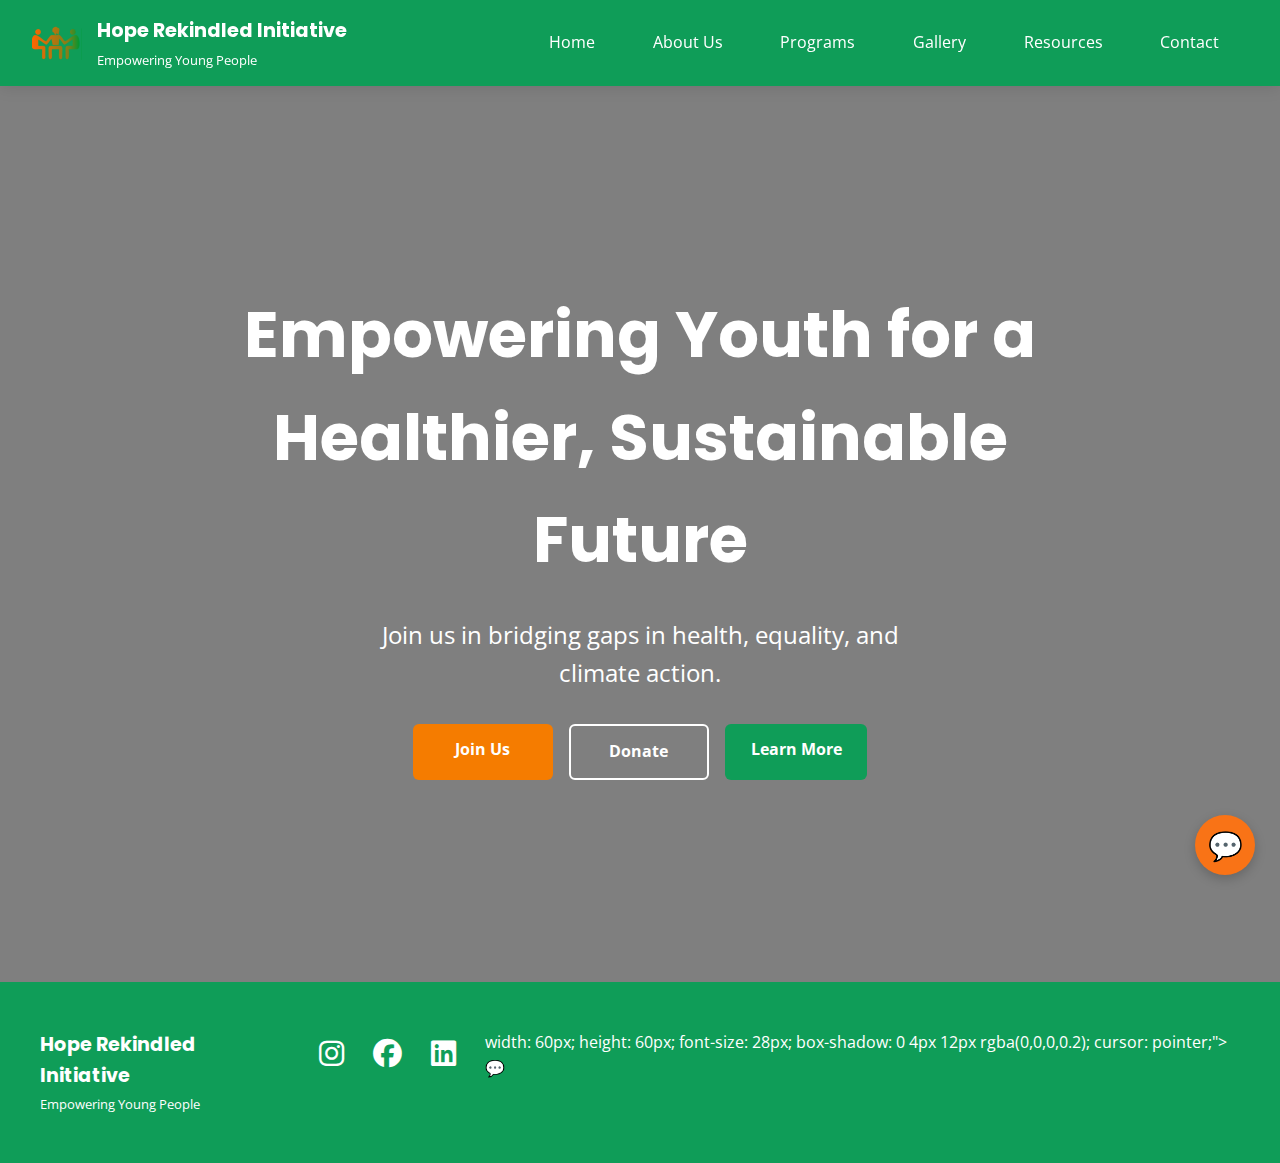
<file: index.html>
<!DOCTYPE html>
<html lang="en">
<head>
  <meta charset="UTF-8" />
  <meta name="viewport" content="width=device-width, initial-scale=1.0"/>
  <title>Hope Rekindled Initiative - Empowering Young People</title>
  <link rel="stylesheet" href="https://cdnjs.cloudflare.com/ajax/libs/font-awesome/6.4.0/css/all.min.css"/>
  <link href="https://fonts.googleapis.com/css2?family=Poppins:wght@600;700&family=Open+Sans:wght@400;600&display=swap" rel="stylesheet"/>
<link rel="icon" href="HRI LOGO.png" type="image/png">


  <style>
    * {
      margin: 0;
      padding: 0;
      box-sizing: border-box;
      font-family: 'Open Sans', sans-serif;
    }

    body {
      line-height: 1.6;
      color: #333;
      display: flex;
      flex-direction: column;
      min-height: 100vh;
      background-color: #fff;
    }

    .static-header {
      position: fixed;
      top: 0;
      width: 100%;
      background-color: #0f9d58;
      color: white;
      padding: 1rem 2rem;
      display: flex;
      justify-content: space-between;
      align-items: center;
      z-index: 1000;
      box-shadow: 0 2px 15px rgba(0, 0, 0, 0.1);
      transition: all 0.3s ease;
    }

    .static-header.scrolled {
      padding: 0.5rem 2rem;
      background-color: rgba(15, 157, 88, 0.95);
      backdrop-filter: blur(5px);
    }

    .logo-container {
      display: flex;
      align-items: center;
      gap: 15px;
    }

    .logo-img {
      height: 50px;
      width: auto;
      transition: transform 0.3s ease;
    }

    .logo-img:hover {
      transform: rotate(10deg);
    }

    .logo-text {
      font-size: 1.2rem;
      font-weight: bold;
      font-family: 'Poppins', sans-serif;
    }

    .logo-text span {
      display: block;
      font-size: 0.8rem;
      font-weight: normal;
      margin-top: 3px;
    }

    .hamburger-menu {
      cursor: pointer;
      width: 30px;
      height: 25px;
      position: relative;
      z-index: 1001;
      display: flex;
      flex-direction: column;
      justify-content: space-between;
    }

    .hamburger-menu span {
      display: block;
      height: 3px;
      width: 100%;
      background: white;
      border-radius: 3px;
      transition: all 0.3s ease;
    }

    .hamburger-menu.active span:nth-child(1) {
      transform: translateY(11px) rotate(45deg);
    }

    .hamburger-menu.active span:nth-child(2) {
      opacity: 0;
    }

    .hamburger-menu.active span:nth-child(3) {
      transform: translateY(-11px) rotate(-45deg);
    }

    .menu-items {
      position: fixed;
      top: 70px;
      right: -100%;
      width: 220px;
      height: auto;
      max-height: 90vh;
      background-color: #0f9d58;
      transition: all 0.5s ease;
      display: flex;
      flex-direction: column;
      padding: 2rem 1rem;
      box-shadow: -5px 0 15px rgba(0, 0, 0, 0.1);
      z-index: 1000;
    }

    .menu-items.active {
      right: 0;
    }

    .menu-items li {
      list-style: none;
      margin: 1rem 0;
      opacity: 0;
      transform: translateX(20px);
      transition: all 0.4s ease;
    }

    .menu-items.active li {
      opacity: 1;
      transform: translateX(0);
    }

    .menu-items a {
      color: white;
      text-decoration: none;
      font-size: 1rem;
      padding: 0.6rem 1rem;
      display: block;
      border-radius: 6px;
      transition: all 0.3s ease;
      position: relative;
    }

    .menu-items a::before {
      content: '';
      position: absolute;
      bottom: 0;
      left: 0;
      width: 0;
      height: 2px;
      background-color: #f57c00;
      transition: width 0.3s ease;
    }

    .menu-items a:hover {
      background-color: rgba(255, 255, 255, 0.1);
      transform: translateX(5px);
    }

    .menu-items a:hover::before {
      width: 100%;
    }

    .hero {
      height: 100vh;
      background-image: url('https://images.unsplash.com/photo-1522071820081-009f0129c71c?ixlib=rb-1.2.1&auto=format&fit=crop&w=1350&q=80');
      background-size: cover;
      background-position: center;
      display: flex;
      align-items: center;
      justify-content: center;
      text-align: center;
      color: white;
      margin-top: 82px;
      position: relative;
    }

    .hero-overlay {
      position: absolute;
      top: 0;
      left: 0;
      width: 100%;
      height: 100%;
      background-color: rgba(0, 0, 0, 0.5);
      display: flex;
      flex-direction: column;
      align-items: center;
      justify-content: center;
      padding: 0 1rem;
    }

    .hero h1 {
      font-size: 2.5rem;
      margin-bottom: 1.5rem;
      font-family: 'Poppins', sans-serif;
      max-width: 800px;
    }

    .hero p {
      font-size: 1.2rem;
      margin-bottom: 2rem;
      max-width: 600px;
    }

    .hero-buttons {
      display: flex;
      gap: 1rem;
      flex-wrap: wrap;
      justify-content: center;
    }

    .btn-primary, .btn-secondary, .btn-tertiary {
      padding: 0.8rem 1.6rem;
      border-radius: 6px;
      font-weight: bold;
      text-decoration: none;
      transition: all 0.3s ease;
      min-width: 140px;
      text-align: center;
      font-size: 1rem;
    }

    .btn-primary {
      background-color: #f57c00;
      color: white;
    }

    .btn-primary:hover {
      background-color: #e66b00;
    }

    .btn-secondary {
      background-color: transparent;
      color: white;
      border: 2px solid white;
    }

    .btn-secondary:hover {
      background-color: rgba(255, 255, 255, 0.1);
    }

    .btn-tertiary {
      background-color: #0f9d58;
      color: white;
    }

    .btn-tertiary:hover {
      background-color: #0a7f46;
    }

    .content {
      padding: 4rem 2rem;
      margin-top: 82px;
      flex: 1;
    }

footer {
  background-color: #0f9d58;
  color: white;
  padding: 3rem 2rem;
  text-align: center;
}

.footer-content {
  max-width: 1200px;
  margin: 0 auto;
  display: flex;
  flex-direction: column; /* Stacked on mobile */
  align-items: center;
  justify-content: center;
  gap: 2rem;
}

/* Desktop view: Flat layout */
@media (min-width: 768px) {
  .footer-content {
    flex-direction: row; /* Horizontal on desktop */
    justify-content: space-between;
    text-align: left;
    align-items: flex-start;
  }
}


    .social-links {
      display: flex;
      gap: 1.8rem;
    }

    .social-links a {
      color: white;
      font-size: 1.8rem;
      transition: all 0.3s ease;
      position: relative;
    }

    .social-links a:hover {
      color: #f57c00;
    }

    @media (min-width: 768px) {
      .hamburger-menu {
        display: none;
      }

      .menu-items {
        position: static;
        width: auto;
        height: auto;
        background-color: transparent;
        flex-direction: row;
        padding: 0;
        box-shadow: none;
        right: auto;
      }

      .menu-items li {
        opacity: 1;
        transform: none;
        margin: 0 0.8rem;
      }

      .menu-items a {
        font-size: 1rem;
        padding: 0.5rem 1rem;
      }
    }

    @media (min-width: 1024px) {
      .hero h1 {
        font-size: 4rem;
      }

      .hero p {
        font-size: 1.5rem;
      }
    }
    /* Chat Toggle Button Styles */
    #chat-toggle {
      position: fixed;
      bottom: 25px;
      right: 25px;
      z-index: 9999;
      background-color: #f97316;
      color: white;
      border: none;
      border-radius: 50%;
      width: 60px;
      height: 60px;
      font-size: 28px;
      box-shadow: 0 4px 12px rgba(0,0,0,0.2);
      cursor: pointer;
    }

    /* Chatbot Floating Container Styles */
    #chatbot-container {
      position: fixed;
      bottom: 95px;
      right: 25px;
      width: 350px;
      height: 500px;
      box-shadow: 0 4px 20px rgba(0,0,0,0.3);
      border-radius: 12px;
      overflow: hidden;
      display: none;
      z-index: 9998;
    }
  </style>
</head>

<body>

<header class="static-header">
  <div class="logo-container">
    <img src="HRI LOGO.png" alt="Hope Rekindled Initiative Logo" class="logo-img" />
    <div class="logo-text">
      Hope Rekindled Initiative
      <span>Empowering Young People</span>
    </div>
  </div>
  <nav>
    <div class="hamburger-menu">
      <span></span><span></span><span></span>
    </div>
    <ul class="menu-items">
      <li><a href="index.html">Home</a></li>
      <li><a href="about.html">About Us</a></li>
      <li><a href="programs.html">Programs</a></li>
      <li><a href="gallery.html">Gallery</a></li>
      <li><a href="resources.html">Resources</a></li>
      <li><a href="contact.html">Contact</a></li>
    </ul>
  </nav>
</header>

<section class="hero">
  <div class="hero-overlay">
    <h1>Empowering Youth for a Healthier, Sustainable Future</h1>
    <p>Join us in bridging gaps in health, equality, and climate action.</p>
    <div class="hero-buttons">
      <a href="join.html" class="btn-primary">Join Us</a>
      <a href="donate.html" class="btn-secondary">Donate</a>
      <a href="about.html" class="btn-tertiary">Learn More</a>
    </div>
  </div>
</section>

<footer>
  <div class="footer-content">
    <div class="logo-text">Hope Rekindled Initiative<span>Empowering Young People</span></div>
    <div class="social-links">
          <a href="https://www.instagram.com/hoperekindledinitiative?igsh=aHJ2MGtqNm9tcnU1" target="_blank" aria-label="Instagram"><i class="fab fa-instagram text-pink-500 hover:text-pink-600"></i></a>
        <a href="https://web.facebook.com/HopeRekindledInitiative?mibextid=ZbWKwL&_rdc=1&_rdr#" target="_blank" aria-label="Facebook"><i class="fab fa-facebook text-blue-600 hover:text-blue-700"></i></a>
        <a href="https://www.linkedin.com/company/hoperekindledinitiative/posts/?feedView=all" target="_blank" aria-label="LinkedIn"><i class="fab fa-linkedin text-blue-800 hover:text-blue-900"></i></a>
<button id="chat-toggle">
  💬
</button>

<!-- Chatbot Floating Container -->
<div id="chatbot-container">
  <iframe
    src="https://www.chatbase.co/chatbot-iframe/wseuIJNNrQHKig7mfps1p"
    width="100%"
    height="100%"
    style="border: none;"
    frameborder="0"
    allow="microphone; clipboard-write"
  ></iframe>
</div>
  width: 60px;
  height: 60px;
  font-size: 28px;
  box-shadow: 0 4px 12px rgba(0,0,0,0.2);
  cursor: pointer;">
  💬
</button>

<!-- Chatbot Floating Container -->
<div id="chatbot-container" style="
  position: fixed;
  bottom: 95px;
  right: 25px;
  width: 350px;
  height: 500px;
  box-shadow: 0 4px 20px rgba(0,0,0,0.3);
  border-radius: 12px;
  overflow: hidden;
  display: none;
  z-index: 9998;
">
  <iframe
    src="https://www.chatbase.co/chatbot-iframe/wseuIJNNrQHKig7mfps1p"
    width="100%"
    height="100%"
    style="border: none;"
    frameborder="0"
    allow="microphone; clipboard-write"
  ></iframe>
</div>

<!-- Show/Hide Chatbot Script -->
<script>
  const toggle = document.getElementById('chat-toggle');
  const container = document.getElementById('chatbot-container');

  toggle.addEventListener('click', () => {
    container.style.display = container.style.display === 'block' ? 'none' : 'block';
  });
</script>

</html>
</file>
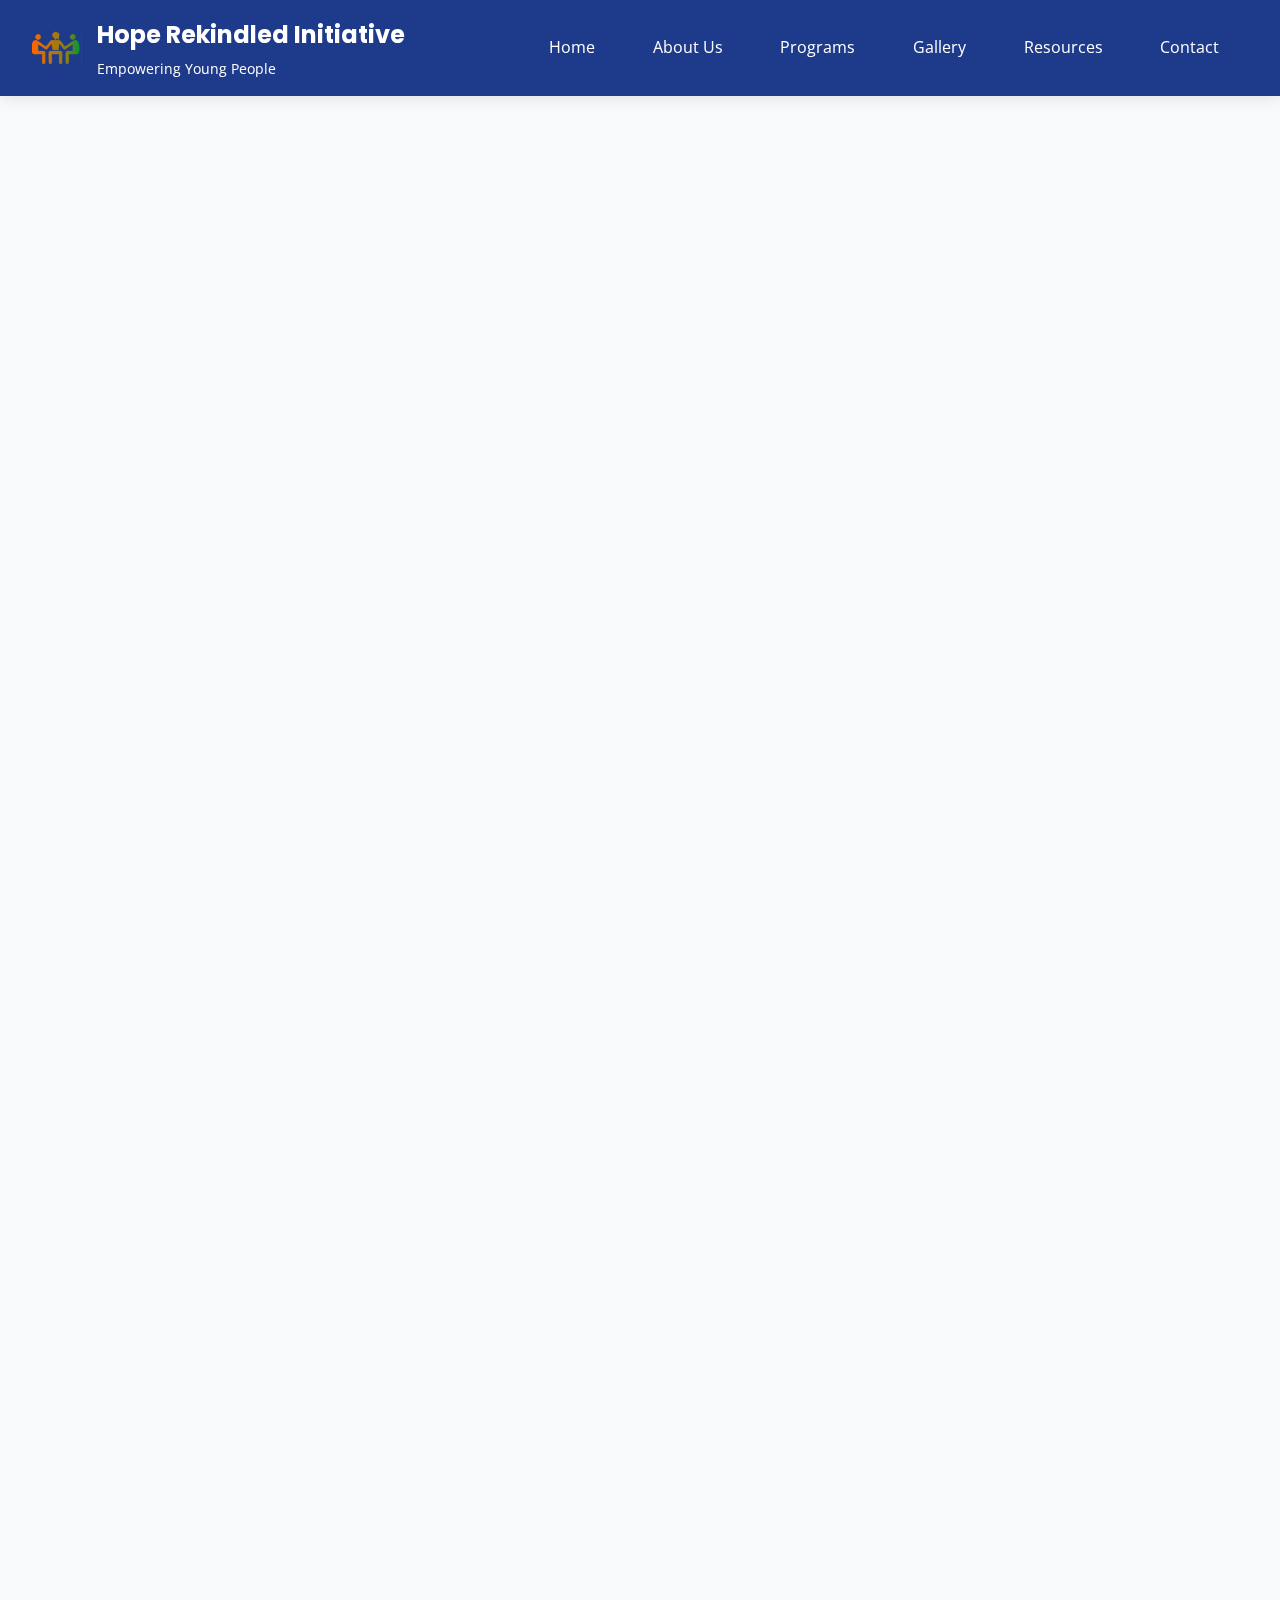
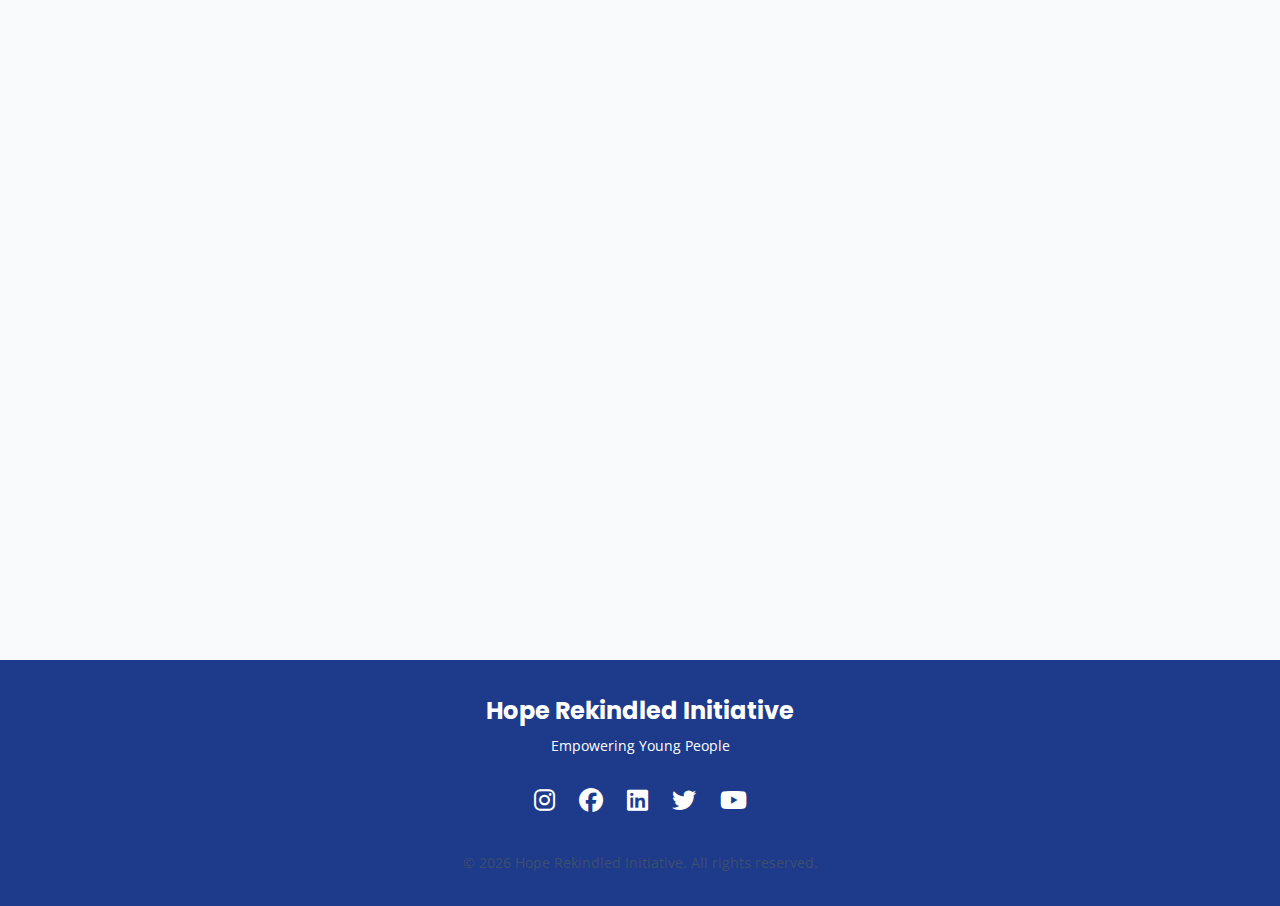
<file: about.html>
<!DOCTYPE html>
<html lang="en">
<head>
    <meta charset="UTF-8">
    <meta name="viewport" content="width=device-width, initial-scale=1.0">
    <title>Hope Rekindled Initiative - Empowering Young People</title>
    <link rel="stylesheet" href="https://cdnjs.cloudflare.com/ajax/libs/font-awesome/6.4.0/css/all.min.css">
    <style>
        /* Reset and Base Styles */
        * {
            margin: 0;
            padding: 0;
            box-sizing: border-box;
            font-family: 'Open Sans', sans-serif;
        }

        body {
            line-height: 1.6;
            color: #333;
            display: flex;
            flex-direction: column;
            min-height: 100vh;
            background-color: #f8fafc;
        }

        /* Header Styles */
        .static-header {
            position: fixed;
            top: 0;
            width: 100%;
            background-color: #1E3A8A;
            color: white;
            padding: 1rem 2rem;
            display: flex;
            justify-content: space-between;
            align-items: center;
            z-index: 1000;
            box-shadow: 0 2px 15px rgba(0, 0, 0, 0.1);
            transition: all 0.3s ease;
        }

        .static-header.scrolled {
            padding: 0.5rem 2rem;
            background-color: rgba(30, 58, 138, 0.95);
            backdrop-filter: blur(5px);
        }

        .logo-container {
            display: flex;
            align-items: center;
            gap: 15px;
        }

        .logo-img {
            height: 50px;
            width: auto;
            transition: transform 0.3s ease;
        }

        .logo-img:hover {
            transform: rotate(10deg);
        }

        .logo-text {
            font-size: 1.2rem;
            font-weight: bold;
            font-family: 'Poppins', sans-serif;
            transition: all 0.3s ease;
        }

        .logo-text span {
            display: block;
            font-size: 0.8rem;
            font-weight: normal;
            margin-top: 3px;
            transition: all 0.3s ease;
        }

        /* Hamburger Menu Styles */
        .hamburger-menu {
            cursor: pointer;
            width: 30px;
            height: 25px;
            position: relative;
            z-index: 1001;
            display: flex;
            flex-direction: column;
            justify-content: space-between;
            transition: all 0.3s ease;
        }

        .hamburger-menu span {
            display: block;
            height: 3px;
            width: 100%;
            background: white;
            border-radius: 3px;
            transition: all 0.3s ease;
            transform-origin: center;
        }

        .hamburger-menu.active span:nth-child(1) {
            transform: translateY(11px) rotate(45deg);
        }

        .hamburger-menu.active span:nth-child(2) {
            opacity: 0;
        }

        .hamburger-menu.active span:nth-child(3) {
            transform: translateY(-11px) rotate(-45deg);
        }

        .menu-items {
            position: fixed;
            top: 0;
            right: -100%;
            width: 280px;
            height: 100vh;
            background-color: #1E3A8A;
            transition: all 0.5s cubic-bezier(0.68, -0.55, 0.265, 1.55);
            display: flex;
            flex-direction: column;
            padding: 6rem 2rem 2rem;
            box-shadow: -5px 0 15px rgba(0, 0, 0, 0.1);
            z-index: 1000;
        }

        .menu-items.active {
            right: 0;
        }

        .menu-items li {
            list-style: none;
            margin: 1.5rem 0;
            opacity: 0;
            transform: translateX(20px);
            transition: all 0.4s ease;
        }

        .menu-items.active li {
            opacity: 1;
            transform: translateX(0);
        }

        .menu-items.active li:nth-child(1) { transition-delay: 0.2s; }
        .menu-items.active li:nth-child(2) { transition-delay: 0.3s; }
        .menu-items.active li:nth-child(3) { transition-delay: 0.4s; }
        .menu-items.active li:nth-child(4) { transition-delay: 0.5s; }
        .menu-items.active li:nth-child(5) { transition-delay: 0.6s; }

        .menu-items a {
            color: white;
            text-decoration: none;
            font-size: 1.2rem;
            padding: 0.8rem 1rem;
            display: block;
            border-radius: 6px;
            transition: all 0.3s ease;
            position: relative;
            overflow: hidden;
        }

        .menu-items a::before {
            content: '';
            position: absolute;
            bottom: 0;
            left: 0;
            width: 0;
            height: 2px;
            background-color: #F97316;
            transition: width 0.3s ease;
        }

        .menu-items a:hover {
            background-color: rgba(255, 255, 255, 0.1);
            transform: translateX(5px);
        }

        .menu-items a:hover::before {
            width: 100%;
        }

        /* Hero Section Styles */
        .hero {
            height: 100vh;
            background-image: url('https://images.unsplash.com/photo-1522071820081-009f0129c71c?ixlib=rb-1.2.1&auto=format&fit=crop&w=1350&q=80');
            background-size: cover;
            background-position: center;
            position: relative;
            display: flex;
            align-items: center;
            justify-content: center;
            text-align: center;
            color: white;
            margin-top: 82px;
        }

        .hero-overlay {
            position: absolute;
            top: 0;
            left: 0;
            width: 100%;
            height: 100%;
            background-color: rgba(0, 0, 0, 0.5);
            display: flex;
            flex-direction: column;
            align-items: center;
            justify-content: center;
            padding: 0 1rem;
            animation: fadeIn 1.5s ease;
        }

        @keyframes fadeIn {
            from { opacity: 0; }
            to { opacity: 1; }
        }

        .hero h1 {
            font-size: 2.5rem;
            margin-bottom: 1.5rem;
            font-family: 'Poppins', sans-serif;
            max-width: 800px;
            text-shadow: 2px 2px 4px rgba(0, 0, 0, 0.3);
            animation: slideUp 1s ease;
        }

        .hero p {
            font-size: 1.2rem;
            margin-bottom: 2.5rem;
            max-width: 600px;
            text-shadow: 1px 1px 2px rgba(0, 0, 0, 0.3);
            animation: slideUp 1s ease 0.2s forwards;
            opacity: 0;
        }

        @keyframes slideUp {
            from { 
                opacity: 0;
                transform: translateY(20px);
            }
            to { 
                opacity: 1;
                transform: translateY(0);
            }
        }

        .hero-buttons {
            display: flex;
            gap: 1.5rem;
            flex-wrap: wrap;
            justify-content: center;
            animation: slideUp 1s ease 0.4s forwards;
            opacity: 0;
        }

        .btn-primary, .btn-secondary, .btn-tertiary {
            padding: 0.9rem 1.8rem;
            border-radius: 6px;
            font-weight: bold;
            text-decoration: none;
            transition: all 0.3s ease;
            min-width: 160px;
            text-align: center;
            font-size: 1.1rem;
            box-shadow: 0 4px 6px rgba(0, 0, 0, 0.1);
            position: relative;
            overflow: hidden;
        }

        .btn-primary {
            background-color: #F97316;
            color: white;
        }

        .btn-primary:hover {
            background-color: #e06a14;
            transform: translateY(-3px);
            box-shadow: 0 6px 12px rgba(0, 0, 0, 0.15);
        }

        .btn-secondary {
            background-color: transparent;
            color: white;
            border: 2px solid white;
        }

        .btn-secondary:hover {
            background-color: rgba(255, 255, 255, 0.1);
            transform: translateY(-3px);
            box-shadow: 0 6px 12px rgba(0, 0, 0, 0.15);
        }

        .btn-tertiary {
            background-color: #10B981;
            color: white;
        }

        .btn-tertiary:hover {
            background-color: #0D9F6E;
            transform: translateY(-3px);
            box-shadow: 0 6px 12px rgba(0, 0, 0, 0.15);
        }

        /* Content Padding */
        .content {
            padding: 4rem 2rem;
            margin-top: 82px;
            flex: 1;
            animation: fadeInContent 1s ease 0.6s forwards;
            opacity: 0;
        }

        @keyframes fadeInContent {
            to { opacity: 1; }
        }

        /* Footer Styles */
        footer {
            background-color: #1E3A8A;
            color: white;
            padding: 3rem 2rem;
            text-align: center;
        }

        .footer-content {
            max-width: 1200px;
            margin: 0 auto;
            display: flex;
            flex-direction: column;
            align-items: center;
            gap: 2rem;
        }

        .social-links {
            display: flex;
            gap: 1.8rem;
            justify-content: center;
        }

        .social-links a {
            color: white;
            font-size: 1.8rem;
            transition: all 0.3s ease;
            position: relative;
        }

        .social-links a::after {
            content: '';
            position: absolute;
            bottom: -5px;
            left: 0;
            width: 0;
            height: 2px;
            background-color: #F97316;
            transition: width 0.3s ease;
        }

        .social-links a:hover {
            transform: translateY(-5px) scale(1.1);
            color: #F97316;
        }

        .social-links a:hover::after {
            width: 100%;
        }

        .copyright {
            margin-top: 2rem;
            font-size: 0.9rem;
            opacity: 0.8;
        }

        /* Responsive Styles */
        @media (min-width: 768px) {
            .hamburger-menu {
                display: none;
            }

            .menu-items {
                position: static;
                width: auto;
                height: auto;
                background-color: transparent;
                flex-direction: row;
                padding: 0;
                box-shadow: none;
                right: auto;
            }

            .menu-items li {
                opacity: 1;
                transform: none;
                margin: 0 0.8rem;
            }

            .menu-items a {
                font-size: 1rem;
                padding: 0.5rem 1rem;
            }

            .menu-items a:hover {
                transform: translateY(-3px);
            }

            .logo-text {
                font-size: 1.5rem;
            }

            .logo-text span {
                font-size: 0.9rem;
            }

            .hero h1 {
                font-size: 3.5rem;
            }

            .hero p {
                font-size: 1.5rem;
            }

            .footer-content {
                flex-direction: row;
                justify-content: space-between;
                align-items: center;
            }
        }

        @media (min-width: 1024px) {
            .hero h1 {
                font-size: 4rem;
            }
        }
      /* Responsive Design for About Section */
        /* Base Styles */
.about-section {
  padding: 4rem 1.5rem;
  background: #f8fafc;
  font-family: 'Poppins', sans-serif;
}

.container {
  max-width: 1200px;
  margin: 0 auto;
}

h2, h3 {
  text-align: center;
  color: #1e3a8a;
  margin-bottom: 1.5rem;
}

.highlight {
  color: #f97316;
}

.icon {
  color: #f97316;
  margin-right: 8px;
}

p {
  color: #475569;
  line-height: 1.6;
}

/* Intro Sections */
.story-section,
.core-section,
.sdgs,
.approach,
.board-section {
  margin-bottom: 2.5rem;
}

.story-section p,
.sdgs p {
  max-width: 900px;
  margin: auto;
  text-align: center;
  font-size: 1.05rem;
}

/* Mission & Vision */
.mission-vision {
  display: flex;
  flex-direction: column;
  gap: 1.5rem;
  margin: 2rem 0;
}

@media (min-width: 768px) {
  .mission-vision {
    flex-direction: row;
  }
}

.mission, .vision {
  flex: 1;
  background: #ffffff;
  padding: 1.5rem;
  border-radius: 10px;
  box-shadow: 0 5px 15px rgba(0,0,0,0.05);
}

.mission h3, .vision h3 {
  color: #f97316;
}

/* Core Values and Strategic Approach */
.core-values, .approach ul, .board-list {
  list-style: none;
  padding: 0;
  margin: 1rem auto;
  display: grid;
  grid-template-columns: 1fr;
  gap: 1rem;
  max-width: 800px;
}

@media (min-width: 600px) {
  .core-values, .approach ul, .board-list {
    grid-template-columns: 1fr 1fr;
  }
}

.core-values li, .approach li, .board-list li {
  padding-left: 1.5rem;
  position: relative;
  color: #475569;
  font-size: 1.05rem;
}

.core-values li::before, .approach li::before, .board-list li::before {
  content: "✔";
  color: #f97316;
  position: absolute;
  left: 0;
  font-weight: bold;
}

/* Team Section */
.team-section {
  margin-top: 3rem;
}

.team-grid {
  display: grid;
  grid-template-columns: 1fr;
  gap: 2rem;
  margin-top: 1rem;
}

@media (min-width: 768px) {
  .team-grid {
    grid-template-columns: 1fr 1fr;
  }
}

.team-member {
  background: #ffffff;
  border-radius: 10px;
  overflow: hidden;
  box-shadow: 0 4px 12px rgba(0, 0, 0, 0.05);
  transition: transform 0.3s ease;
}

.team-member:hover {
  transform: translateY(-5px);
}

.photo-placeholder {
  background: url('https://via.placeholder.com/300x200') no-repeat center center;
  background-size: cover;
  height: 200px;
  border-radius: 8px 8px 0 0;
}

.member-info {
  padding: 1.2rem;
  text-align: center;
}

.member-info h4 {
  color: #1e3a8a;
  font-weight: 600;
  margin-bottom: 0.2rem;
}

.member-info p {
  color: #64748b;
  font-size: 0.95rem;
  margin-bottom: 0.5rem;
}

blockquote {
  font-style: italic;
  color: #475569;
  background: #f1f5f9;
  padding: 0.75rem 1rem;
  border-left: 4px solid #f97316;
  border-radius: 5px;
  margin-top: 0.75rem;
  font-size: 0.95rem;
}

/* Animations */
.fade-in {
  opacity: 0;
  animation: fadeIn 1s ease-out forwards;
}

.fade-in-delay {
  opacity: 0;
  animation: fadeIn 1s ease-out forwards;
  animation-delay: 0.3s;
}

.slide-up {
  transform: translateY(20px);
  opacity: 0;
  animation: slideUp 1s ease forwards;
}

@keyframes fadeIn {
  to {
    opacity: 1;
  }
}

@keyframes slideUp {
  to {
    transform: translateY(0);
    opacity: 1;
  }
}

/* Mobile Text Alignment */
@media (max-width: 600px) {
  .member-info, .story-section p, .sdgs p, blockquote {
    text-align: left;
  }
}
        /* Footer Styles */
        footer {
            background-color: #1E3A8A;
            color: white;
            padding: 2rem 1.5rem;
            text-align: center;
        }

        .footer-content {
            max-width: 1200px;
            margin: 0 auto;
            display: flex;
            flex-direction: column;
            align-items: center;
            gap: 1.5rem;
        }

        .social-links {
            display: flex;
            gap: 1.5rem;
            justify-content: center;
        }

        .social-links a {
            color: white;
            font-size: 1.5rem;
            transition: all 0.3s ease;
        }

        .social-links a:hover {
            color: #F97316;
        }
        
    </style>
    <!-- Google Fonts -->
    <link href="https://fonts.googleapis.com/css2?family=Poppins:wght@600;700&family=Open+Sans:wght@400;600&display=swap" rel="stylesheet">
    <link rel="stylesheet" href="https://cdnjs.cloudflare.com/ajax/libs/font-awesome/6.4.0/css/all.min.css">

</head>
<body>
    <!-- Static Header -->
    <header class="static-header">
        <div class="logo-container">
            <img src="HRI LOGO.png" alt="Hope Rekindled Initiative Logo" class="logo-img">
            <div class="logo-text">
                Hope Rekindled Initiative
                <span>Empowering Young People</span>
            </div>
        </div>
        <nav>
            <div class="hamburger-menu">
                <span></span>
                <span></span>
                <span></span>
            </div>
            <ul class="menu-items">
                <li><a href="index.html">Home</a></li>
                <li><a href="about.html">About Us</a></li>
                <li><a href="programs.html">Programs</a></li>
                <li><a href="gallery.html">Gallery</a></li>
                <li><a href="resources.html">Resources</a></li>
                <li><a href="contact.html">Contact</a></li>
            </ul>
        </nav>
    </header>
<br>
<!-- About Us Section -->
<section class="about-section">
  <div class="container">
    <h2 class="fade-in">About <span class="highlight">Hope Rekindled Initiative</span></h2>

    <!-- Our Story -->
    <div class="story-section fade-in-delay">
      <h3><i class="fas fa-book-reader icon"></i> Our Story</h3>
      <p>
        <strong>Hope Rekindled Initiative (HRI)</strong> is a youth-led nonprofit founded in 2022 to tackle urgent challenges facing young people across Kenya. From <strong>mental health</strong>, <strong>SRHR</strong>, and <strong>menstrual hygiene</strong> to <strong>climate change</strong> and <strong>employment skills</strong>, we empower youth to become leaders of change. We believe in doing what we can, with what we have, where we are—rekindling hope every day.
      </p>
    </div>

    <!-- Mission & Vision -->
    <div class="mission-vision slide-up">
      <div class="mission">
        <h3><i class="fas fa-bullseye icon"></i> Our Mission</h3>
        <p>
          To build the capacity of young people through civic engagement, health education, climate resilience, leadership development, and skills training for improved livelihoods and community well-being.
        </p>
      </div>
      <div class="vision">
        <h3><i class="fas fa-eye icon"></i> Our Vision</h3>
        <p>
          A just, healthy, and prosperous society where all youth are empowered to realize their full potential and contribute to sustainable development.
        </p>
      </div>
    </div>

    <!-- Core Values -->
    <div class="core-section fade-in-delay">
      <h3><i class="fas fa-star icon"></i> Our Core Values</h3>
      <ul class="core-values">
        <li><i class="fas fa-user-friends"></i> Youth-Centeredness</li>
        <li><i class="fas fa-balance-scale"></i> Integrity & Accountability</li>
        <li><i class="fas fa-globe-africa"></i> Inclusivity & Diversity</li>
        <li><i class="fas fa-hands-helping"></i> Collaboration & Innovation</li>
        <li><i class="fas fa-leaf"></i> Sustainability</li>
      </ul>
    </div>

    <!-- SDG Focus -->
    <div class="sdgs slide-up">
      <h3><i class="fas fa-globe icon"></i> SDG Focus</h3>
      <p>
        Our programs align with the UN Sustainable Development Goals:
        <br><strong>SDG 3, 4, 5, 8, 10, 13, 16</strong>—ensuring youth thrive in health, education, work, equity, peace, and a green future.
      </p>
    </div>

    <!-- Approach -->
    <div class="approach fade-in-delay">
      <h3><i class="fas fa-lightbulb icon"></i> Our Strategic Approach</h3>
      <ul>
        <li>Youth-Led Programming</li>
        <li>Community Engagement</li>
        <li>Evidence-Based Interventions</li>
        <li>Advocacy & Policy Influence</li>
        <li>Multi-Sectoral Partnerships</li>
      </ul>
    </div>

    <!-- Team -->
    <div class="team-section slide-up">
      <h3><i class="fas fa-users icon"></i> Meet Our Team</h3>
      <div class="team-grid">
        <div class="team-member">
          <div class="photo-placeholder">Photo</div>
          <div class="member-info">
            <h4>Hawah Maria</h4>
            <p>Chief Visionary Officer</p>
            <blockquote>“At HRI, I live my purpose—empowering youth and transforming communities.”</blockquote>
          </div>
        </div>
        <div class="team-member">
          <div class="photo-placeholder">Photo</div>
          <div class="member-info">
            <h4>Lamech Atula</h4>
            <p>Pharmaceutical Technologist</p>
            <blockquote>“HRI lets me give back meaningfully. We’re building futures together.”</blockquote>
          </div>
        </div>
        <div class="team-member">
          <div class="photo-placeholder">Photo</div>
          <div class="member-info">
            <h4>Sarah Nyawanda</h4>
            <p>Sociologist</p>
            <blockquote>“Whether you think you can or you think you can’t—you’re right.”</blockquote>
          </div>
        </div>
        <div class="team-member">
          <div class="photo-placeholder">Photo</div>
          <div class="member-info">
            <h4>Ali Griffin</h4>
            <p>Youth Advocate</p>
            <blockquote>“In every moment, I try to be the change I want to see.”</blockquote>
          </div>
        </div>
      </div>
    </div>

    <!-- Board -->
    <div class="board-section fade-in-delay">
      <h3><i class="fas fa-briefcase icon"></i> Board of Directors</h3>
      <ul class="board-list">
        <li>Chairperson</li>
        <li>Advisor – Programs and Impact</li>
        <li>Advisor – Finance and Risk</li>
        <li>Advisor – Legal and Governance</li>
        <li>Advisor – Communications & Advocacy</li>
        <li>Secretary</li>
        <li>Youth Representative</li>
      </ul>
    </div>
  </div>
</section>

    <!-- Footer -->
    <footer>
        <div class="footer-content">
            <div class="logo-text">
                Hope Rekindled Initiative
                <span>Empowering Young People</span>
            </div>
            <div class="social-links">
                <a href="https://www.instagram.com/hoperekindledinitiative?igsh=aHJ2MGtqNm9tcnU1" aria-label="Instagram"><i class="fab fa-instagram"></i></a>
                <a href="https://web.facebook.com/HopeRekindledInitiative?mibextid=ZbWKwL&_rdc=1&_rdr#" aria-label="Facebook"><i class="fab fa-facebook"></i></a>
                <a href="#" aria-label="LinkedIn"><i class="fab fa-linkedin"></i></a>
                <a href="https://x.com/HopeRekindledIn?t=5iMJ_Hfa80Mi2_PuGRzwcg&s=08" aria-label="Twitter"><i class="fab fa-twitter"></i></a>
                <a href="#" aria-label="YouTube"><i class="fab fa-youtube"></i></a>
            </div>
        </div>
        <div class="copyright">
<p>&copy; <span id="year"></span> Hope Rekindled Initiative. All rights reserved.</p>
        </div>
    </footer>

    <script>
        // Hamburger Menu Toggle
        const hamburger = document.querySelector('.hamburger-menu');
        const menuItems = document.querySelector('.menu-items');
        
        hamburger.addEventListener('click', function() {
            this.classList.toggle('active');
            menuItems.classList.toggle('active');
            
            // Toggle body overflow when menu is open
            if (menuItems.classList.contains('active')) {
                document.body.style.overflow = 'hidden';
            } else {
                document.body.style.overflow = '';
            }
        });

        // Close menu when clicking a link
        document.querySelectorAll('.menu-items a').forEach(link => {
            link.addEventListener('click', () => {
                hamburger.classList.remove('active');
                menuItems.classList.remove('active');
                document.body.style.overflow = '';
            });
        });
                document.getElementById('year').textContent = new Date().getFullYear();

        // Header scroll effect
        window.addEventListener('scroll', function() {
            const header = document.querySelector('.static-header');
            if (window.scrollY > 50) {
                header.classList.add('scrolled');
            } else {
                header.classList.remove('scrolled');
            }
        });

        // Smooth scroll for anchor links
        document.querySelectorAll('a[href^="#"]').forEach(anchor => {
            anchor.addEventListener('click', function(e) {
                e.preventDefault();
                const target = document.querySelector(this.getAttribute('href'));
                if (target) {
                    window.scrollTo({
                        top: target.offsetTop - 80,
                        behavior: 'smooth'
                    });
                }
            });
        });

        // Animation on scroll
        function animateOnScroll() {
            const elements = document.querySelectorAll('.content, .hero-buttons, .hero p, .hero h1');
            
            elements.forEach(element => {
                const elementPosition = element.getBoundingClientRect().top;
                const screenPosition = window.innerHeight / 1.3;
                
                if (elementPosition < screenPosition) {
                    element.style.opacity = '1';
                    element.style.transform = 'translateY(0)';
                }
            });
        }

        // Run once on page load
        window.addEventListener('load', animateOnScroll);
        // Run on scroll
        window.addEventListener('scroll', animateOnScroll);
    </script>
</body>
</html>
</file>
